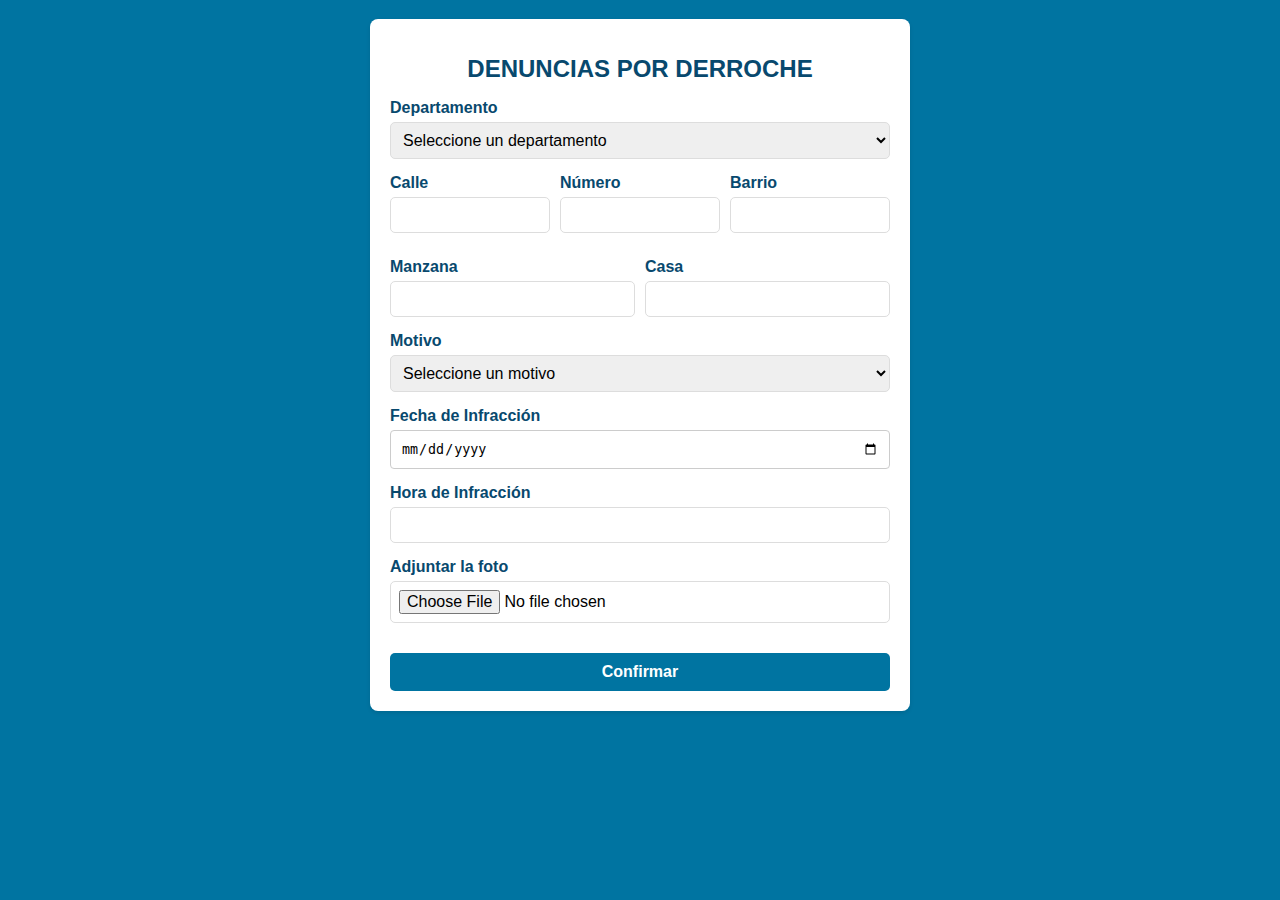
<file: index.html>
<!DOCTYPE html>
<html lang="es">
<head>
    <meta charset="UTF-8">
    <meta name="viewport" content="width=device-width, initial-scale=1.0">
    <title>Denuncias derroche</title>
    <link rel="stylesheet" href="style.css">
    <script src="script.js"></script>
    <script src="https://www.google.com/recaptcha/api.js?render=RECAPTCHA_SITE_KEY_PROD"></script>
    <!--<script src="https://www.google.com/recaptcha/api.js?render=6LdmK40qAAAAAGjxcnh5jUcRr7gvOj6FhJQldK0L"></script>-->
</head>
<body>
    <div class="section-background">
        <form id="formulario" enctype="multipart/form-data">
            <h1>DENUNCIAS POR DERROCHE</h1>

            <div class="form-group">
                <label for="departamento">Departamento</label>
                <select id="departamento" name="departamento" required>
                    <option value="">Seleccione un departamento</option>
                </select>
            </div>
            <div class="domicilio-group">
                <div class="form-group">
                    <label for="calle">Calle</label>
                    <input type="text" id="calle" name="calle">
                </div>
                <div class="form-group">
                    <label for="numero">Número</label>
                    <input type="text" id="numero" name="numero">
                </div>
                <div class="form-group">
                    <label for="barrio">Barrio</label>
                    <input type="text" id="barrio" name="barrio">
                </div>
                <div class="form-group">
                    <label for="mza">Manzana</label>
                    <input type="text" id="mza" name="mza" >
                </div>
                <div class="form-group">
                    <label for="ca">Casa</label>
                    <input type="text" id="ca" name="ca" >
                </div>
            </div>

            <div class="form-group">
                <label for="tipificacion">Motivo</label>
                <select id="tipificacion" name="tipificacion" required>
                    <option value="">Seleccione un motivo</option>
                </select>
            </div>

            <div class="form-group">
                <label for="fecha_infraccion">Fecha de Infracción</label>
                <input type="date" id="fecha_infraccion" name="fecha_infraccion" required>
            </div>
            <div class="form-group">
                <label for="hora">Hora de Infracción</label>
                <input type="number" id="hora" name="hora" min="0" max="23" step="1" required>
            </div>

            <div class="form-group">
                <label for="foto">Adjuntar la foto</label>
                <input type="file" id="foto" name="foto" accept=".jpg,.jpeg,.png,">
            </div>

            <!-- Aquí agregamos el campo oculto para el token de reCAPTCHA -->
            <!--<input type="hidden" id="recaptcha_token" name="recaptcha_token">-->

            <!-- reCAPTCHA widget -->
            <input type="hidden" id="recaptcha_token" name="recaptcha_token">
            <button type="submit">Confirmar</button>
        </form>

        <!-- Spinner -->
        <div id="overlay" class="overlay hidden">
            <div class="spinner"></div>
        </div>

        <div id="messageModal" class="modal">
            <div class="modal-content">
                <span id="modalClose" class="modal-close">&times;</span>
                <h2 id="modalTitle"></h2>
                <p id="modalMessage">Aquí va el mensaje.</p>
                <div class="modal-icons">
                    <span id="checkIcon" style="display: none;">✅</span>
                    <span id="crossIcon" style="display: none;">❌</span>
                </div>
            </div>
        </div>
        <!-- 
        <div id="messageModal" class="modal">
            <div class="modal-content">
                <span id="modalClose" class="modal-close">&times;</span>
                <h2 id="modalTitle"></h2>
                <p id="modalMessage">Aquí va el mensaje.</p>
            </div>
        </div>Modal -->
    </div>
</body>
</html>
</file>
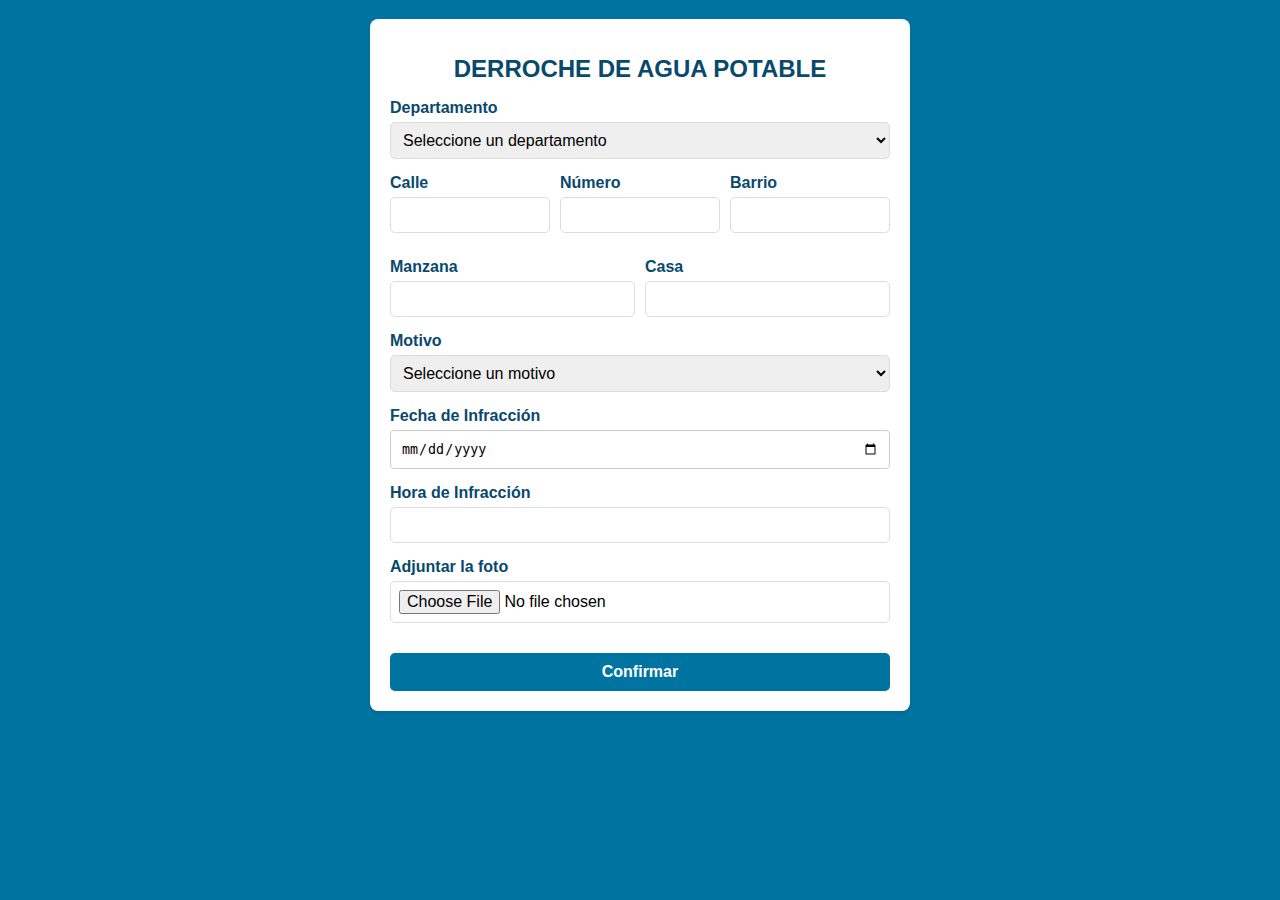
<file: index_bkp.html>
<!DOCTYPE html>
<html lang="es">
<head>
    <meta charset="UTF-8">
    <meta name="viewport" content="width=device-width, initial-scale=1.0">
    <title>Denuncias derroche</title>
    <link rel="stylesheet" href="style.css">
    <script src="script.js"></script>
    <script src="https://www.google.com/recaptcha/api.js?render=RECAPTCHA_SITE_KEY"></script>
    <!--<script src="https://www.google.com/recaptcha/api.js?render=6LdmK40qAAAAAGjxcnh5jUcRr7gvOj6FhJQldK0L"></script>-->
</head>
<body>
    <div class="section-background">
        <form id="formulario" enctype="multipart/form-data">
            <h1>DERROCHE DE AGUA POTABLE</h1>

            <div class="form-group">
                <label for="departamento">Departamento</label>
                <select id="departamento" name="departamento" required>
                    <option value="">Seleccione un departamento</option>
                </select>
            </div>
            <div class="domicilio-group">
                <div class="form-group">
                    <label for="calle">Calle</label>
                    <input type="text" id="calle" name="calle">
                </div>
                <div class="form-group">
                    <label for="numero">Número</label>
                    <input type="text" id="numero" name="numero">
                </div>
                <div class="form-group">
                    <label for="barrio">Barrio</label>
                    <input type="text" id="barrio" name="barrio">
                </div>
                <div class="form-group">
                    <label for="mza">Manzana</label>
                    <input type="text" id="mza" name="mza" >
                </div>
                <div class="form-group">
                    <label for="ca">Casa</label>
                    <input type="text" id="ca" name="ca" >
                </div>
            </div>

            <div class="form-group">
                <label for="tipificacion">Motivo</label>
                <select id="tipificacion" name="tipificacion" required>
                    <option value="">Seleccione un motivo</option>
                </select>
            </div>

            <div class="form-group">
                <label for="fecha_infraccion">Fecha de Infracción</label>
                <input type="date" id="fecha_infraccion" name="fecha_infraccion" required>
            </div>
            <div class="form-group">
                <label for="hora">Hora de Infracción</label>
                <input type="number" id="hora" name="hora" min="0" max="23" step="1" required>
            </div>

            <div class="form-group">
                <label for="foto">Adjuntar la foto</label>
                <input type="file" id="foto" name="foto" accept=".jpg,.jpeg,.png,">
            </div>

            <!-- Aquí agregamos el campo oculto para el token de reCAPTCHA -->
            <!--<input type="hidden" id="recaptcha_token" name="recaptcha_token">-->

            <!-- reCAPTCHA widget -->
            <input type="hidden" id="recaptcha_token" name="recaptcha_token">
            <button type="submit">Confirmar</button>
        </form>

        <!-- Spinner -->
        <div id="overlay" class="overlay hidden">
            <div class="spinner"></div>
        </div>

        <!-- Modal -->
        <div id="messageModal" class="modal">
            <div class="modal-content">
                <span id="modalClose" class="modal-close">&times;</span>
                <h2 id="modalTitle"></h2>
                <p id="modalMessage">Aquí va el mensaje.</p>
            </div>
        </div>
    </div>
</body>
</html>
</file>
<file: style.css>
body {
    font-family: Arial, sans-serif;
    background-color: #0074A1;
    margin: 0;
    padding: 0;
}

form {
    max-width: 500px;
    margin: 50px auto;
    padding: 20px;
    background: white;
    border-radius: 8px;
    box-shadow: 0 2px 4px rgba(0, 0, 0, 0.1);
}

h1 {
    text-align: center;
    color: #08496E;
    font-size: 24px;
}

.form-group {
    margin-bottom: 15px;
}

label {
    display: block;
    margin-bottom: 5px;
    color: #08496E;
}

input, select, button {
    width: 100%;
    padding: 10px;
    border: 1px solid #ccc;
    border-radius: 4px;
    box-sizing: border-box;
}

button {
    background-color: #007bff;
    color: white;
    font-weight: bold;
    cursor: pointer;
}

button:hover {
    background-color: #0056b3;
}
/* Fondo general de la sección */
.section-background {
    background-color: #0074A1; /* Fondo azul */
    padding: 10px;
    display: flex;
    justify-content: center;
    align-items: center;
    min-height: 80vh;
}

/* Estilo de la tarjeta del formulario */
.form-card {
    background-color: #ffffff;
    padding: 30px;
    border-radius: 10px;
    box-shadow: 0 4px 8px rgba(0, 0, 0, 0.2); /* Sombra */
    width: 100%;
    max-width: 400px;
    text-align: center;
}

/* Estilo del título */
.form-card h1 {
    color: #0074A1;
    font-size: 2em;
    margin-bottom: 20px;
}

/* Estilos de los grupos del formulario */
.form-group {
    margin-bottom: 15px;
    text-align: left;
}

/* Etiquetas */
.form-group label {
    color: #08496E;
    font-weight: bold;
    display: block;
    margin-bottom: 5px;
}

/* Campos de entrada */
.form-group input[type="text"],
.form-group input[type="number"],
.form-group select,
.form-group input[type="file"] {
    width: 100%;
    padding: 8px;
    font-size: 1em;
    border: 1px solid #ddd;
    border-radius: 5px;
    box-sizing: border-box;
    transition: border-color 0.3s;
}

/* Borde al enfocarse */
.form-group input[type="text"]:focus,
.form-group input[type="number"]:focus,
.form-group select:focus,
.form-group input[type="file"]:focus {
    border-color: #0074A1;
    outline: none;
}



/* Estilo para que los campos de domicilio estén en una sola línea */
.domicilio-group {
    display: flex;
    flex-wrap: wrap;
    gap: 10px;
}

.domicilio-group .form-group {
    flex: 1;
    min-width: 150px;
}



/* Botón de envío */
button[type="submit"] {
    background-color: #0074A1;
    color: #ffffff;
    border: none;
    padding: 10px 20px;
    font-size: 1em;
    border-radius: 5px;
    cursor: pointer;
    transition: background-color 0.3s;
    width: 100%;
    margin-top: 15px;
}

button[type="submit"]:hover {
    background-color: #005f80;
}




/*Modal*/
/* Modal */

.modal {
    display: none; /* Oculto por defecto */
    position: fixed;
    z-index: 1;
    left: 0;
    top: 0;
    width: 100%;
    height: 100%;
    background-color: rgba(0, 0, 0, 0.4); /* Fondo semitransparente */
}

.modal-content {
    background-color: #fefefe;
    margin: 15% auto;
    padding: 20px;
    border: 1px solid #888;
    width: 80%;
    max-width: 500px;
    border-radius: 12px;
    text-align: center; 
    position: relative;
}


.modal-close {
    color: #aaa;
    float: right;
    font-size: 28px;
    font-weight: bold;
    cursor: pointer;
}

.modal-close:hover,
.modal-close:focus {
    color: black;
    text-decoration: none;
}

/* Íconos debajo del mensaje */
.modal-icons {
    margin-top: 20px; /* Espacio entre el mensaje y los íconos */
    display: flex;
    justify-content: center; /* Centra los íconos horizontalmente */
    gap: 20px; /* Espaciado entre los íconos */
    font-size: 2.5rem; /* Ajusta el tamaño de los íconos */
    color: #4caf50; /* Color inicial (puedes cambiar dinámicamente con JavaScript) */
}

/* Color específico para el ícono de cruz */
.modal-icons span:last-child {
    color: #f44336; /* Rojo para la cruz */
}

/* Añade animación de aparición (opcional) */
.modal-content {
    animation: fadeIn 0.3s ease-in-out;
}

@keyframes fadeIn {
    from {
        opacity: 0;
        transform: scale(0.9);
    }
    to {
        opacity: 1;
        transform: scale(1);
    }
}


/*
.modal {
    display: none; 
    position: fixed;
    z-index: 1;
    left: 0;
    top: 0;
    width: 100%;
    height: 100%;
    background-color: rgba(0, 0, 0, 0.4); 
}

.modal-content {
    background-color: #fefefe;
    margin: 15% auto;
    padding: 20px;
    border: 1px solid #888;
    width: 80%;
    max-width: 500px;
    border-radius: 12px;
}

.modal-close {
    color: #aaa;
    float: right;
    font-size: 28px;
    font-weight: bold;
}

.modal-close:hover,
.modal-close:focus {
    color: black;
    text-decoration: none;
    cursor: pointer;
}


*/

/* Overlay que oscurece el fondo */
.overlay {
    position: fixed;
    top: 0;
    left: 0;
    width: 100%;
    height: 100%;
    background: rgba(0, 0, 0, 0.5); /* Fondo semitransparente */
    z-index: 1000;
    display: flex;
    justify-content: center;
    align-items: center;
}

/* Spinner */
.spinner {
    border: 5px solid rgba(0, 0, 0, 0.1);
    border-top: 5px solid #3498db;
    border-radius: 50%;
    width: 50px;
    height: 50px;
    animation: spin 1s linear infinite;
}

/* Clase para ocultar el overlay */
.hidden {
    display: none;
}

@keyframes spin {
    0% {
        transform: rotate(0deg);
    }
    100% {
        transform: rotate(360deg);
    }
}




/* Estilos para el logo */
#logo {
    width: 20vw; /* Hace que el logo ocupe un 20% del ancho de la ventana */
    max-width: 250px; /* Establece un tamaño máximo para el logo */
    height: auto; /* Mantiene la proporción del logo */
    display: block;
    margin-left: 20px;
    margin-top: 10px;
}

/* Media Queries para pantallas pequeñas (por ejemplo, móviles) */



@media (max-width: 600px) {
    #logo {
        width: 50vw; /* En pantallas pequeñas, el logo ocupa un 30% del ancho de la ventana */
        max-width: 400px; /* Tamaño máximo para pantallas pequeñas */
    }
    #formulario {
        margin: 0px auto;
    }
    .section-background {
        padding: 2vh 10px;
        margin-top: 0vh;
    }
    .grecaptcha-badge {
        bottom: 10vh !important;
    }
}

/* Media Queries para pantallas muy grandes */
@media (min-width: 700px) {
    #logo {
        width: 35vw; /* En pantallas grandes, el logo ocupa un 15% del ancho de la ventana */
        max-width: 400px; /* Tamaño máximo para pantallas grandes */
        margin-top: 10px;
    }
    #formulario {
        margin: 10px auto;
    }
    .section-background {
        padding: 0;
        margin-top: 5px;
    }

    .grecaptcha-badge {
        bottom: 239px !important;
    }
}








header {
  background-color: #0074A1; /* Fondo azul, igual al del formulario */
  padding: 10px 0 0 0;
  overflow: auto; /* Asegura que el contenido del header se ajuste */
  display: flex; /* Usamos flexbox para el centrado */
  justify-content: center; /* Centra el logo horizontalmente */
  align-items: center; /* Centra el logo verticalmente si es necesario */

}
</file>
